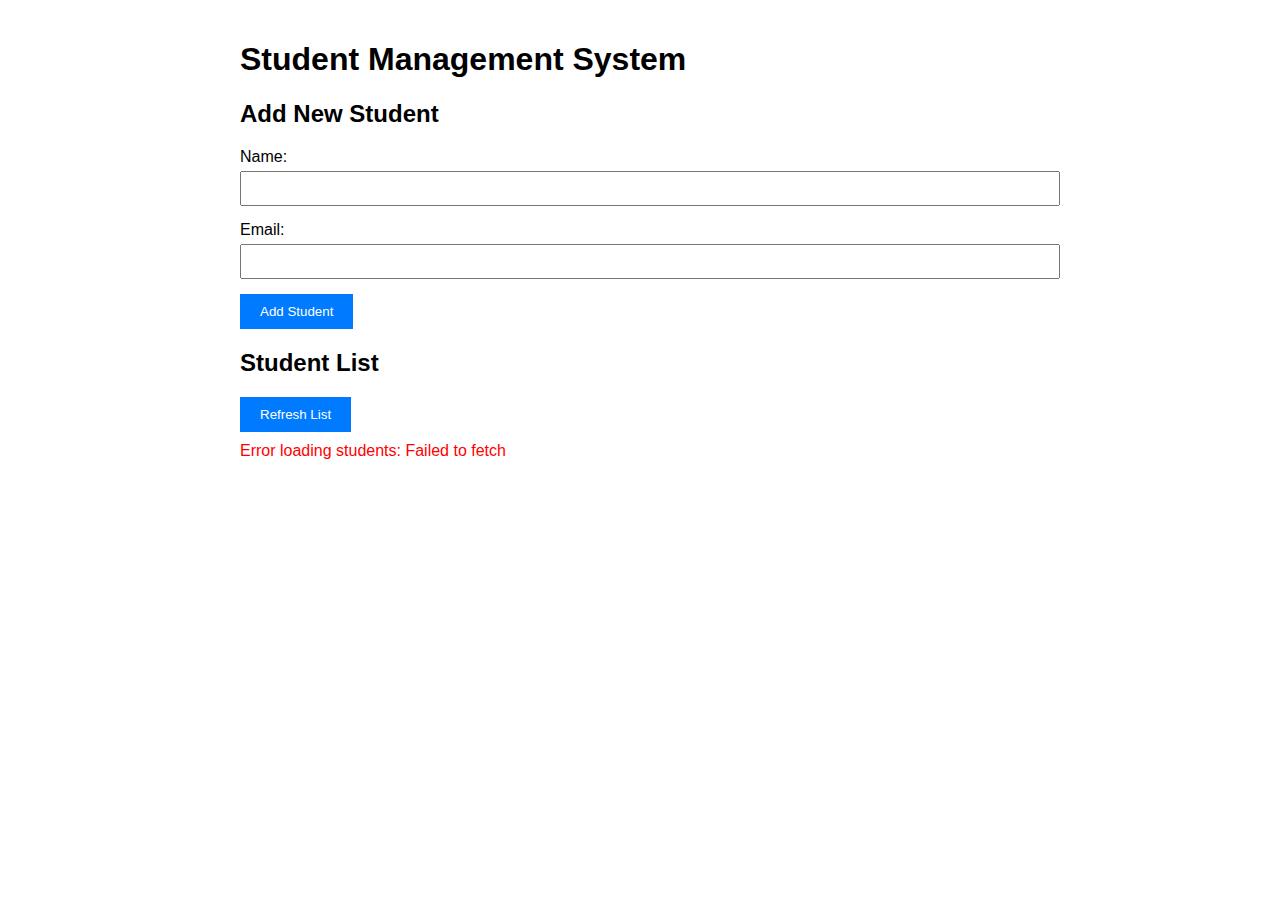
<file: index.html>
<!DOCTYPE html>
<html lang="en">
<head>
    <meta charset="UTF-8">
    <meta name="viewport" content="width=device-width, initial-scale=1.0">
    <title>Student Management System</title>
    <style>
        body {
            font-family: Arial, sans-serif;
            max-width: 800px;
            margin: 0 auto;
            padding: 20px;
        }
        .form-group {
            margin-bottom: 15px;
        }
        input {
            padding: 8px;
            width: 100%;
            margin-top: 5px;
        }
        button {
            padding: 10px 20px;
            background-color: #007bff;
            color: white;
            border: none;
            cursor: pointer;
        }
        .student-card {
            border: 1px solid #ddd;
            padding: 10px;
            margin: 10px 0;
            border-radius: 4px;
        }
        .error {
            color: red;
            margin: 10px 0;
        }
    </style>
</head>
<body>
    <h1>Student Management System</h1>
    
    <div class="add-student-section">
        <h2>Add New Student</h2>
        <form id="addStudentForm">
            <div class="form-group">
                <label for="name">Name:</label>
                <input type="text" id="name" required>
            </div>
            <div class="form-group">
                <label for="email">Email:</label>
                <input type="email" id="email" required>
            </div>
            <button type="submit">Add Student</button>
        </form>
    </div>

    <div class="student-list-section">
        <h2>Student List</h2>
        <button onclick="loadStudents()">Refresh List</button>
        <div id="studentList"></div>
    </div>

    <script>
        const API_ENDPOINTS = {
            ADD_STUDENT: 'https://b31i1zxvcd.execute-api.ap-south-1.amazonaws.com/prod/students',
            GET_STUDENTS: 'https://fabj02e95h.execute-api.ap-south-1.amazonaws.com/prod/students'
        };

        document.getElementById('addStudentForm').addEventListener('submit', async (e) => {
            e.preventDefault();
            const name = document.getElementById('name').value;
            const email = document.getElementById('email').value;

            try {
                const response = await fetch(API_ENDPOINTS.ADD_STUDENT, {
                    method: 'POST',
                    headers: {
                        'Content-Type': 'application/json'
                    },
                    body: JSON.stringify({ name, email })
                });
                
                const data = await response.json();
                
                if (response.ok) {
                    alert('Student added successfully!');
                    e.target.reset();
                    loadStudents();
                } else {
                    throw new Error(data.message || 'Error adding student');
                }
            } catch (error) {
                console.error('Error:', error);
                alert('Failed to add student: ' + error.message);
            }
        });

        async function loadStudents() {
            const studentList = document.getElementById('studentList');
            studentList.innerHTML = 'Loading...';

            try {
                const response = await fetch(API_ENDPOINTS.GET_STUDENTS);
                const data = await response.json();
                
                if (!response.ok) {
                    throw new Error(data.message || 'Error fetching students');
                }

                const students = JSON.parse(data.body || '[]');
                
                if (students.length === 0) {
                    studentList.innerHTML = '<p>No students found.</p>';
                    return;
                }

                studentList.innerHTML = students.map(student => `
                    <div class="student-card">
                        <h3>${student.name}</h3>
                        <p>Email: ${student.email}</p>
                    </div>
                `).join('');
            } catch (error) {
                console.error('Error:', error);
                studentList.innerHTML = `<div class="error">Error loading students: ${error.message}</div>`;
            }
        }

        // Load students when page loads
        loadStudents();
    </script>
</body>
</html>
</file>
